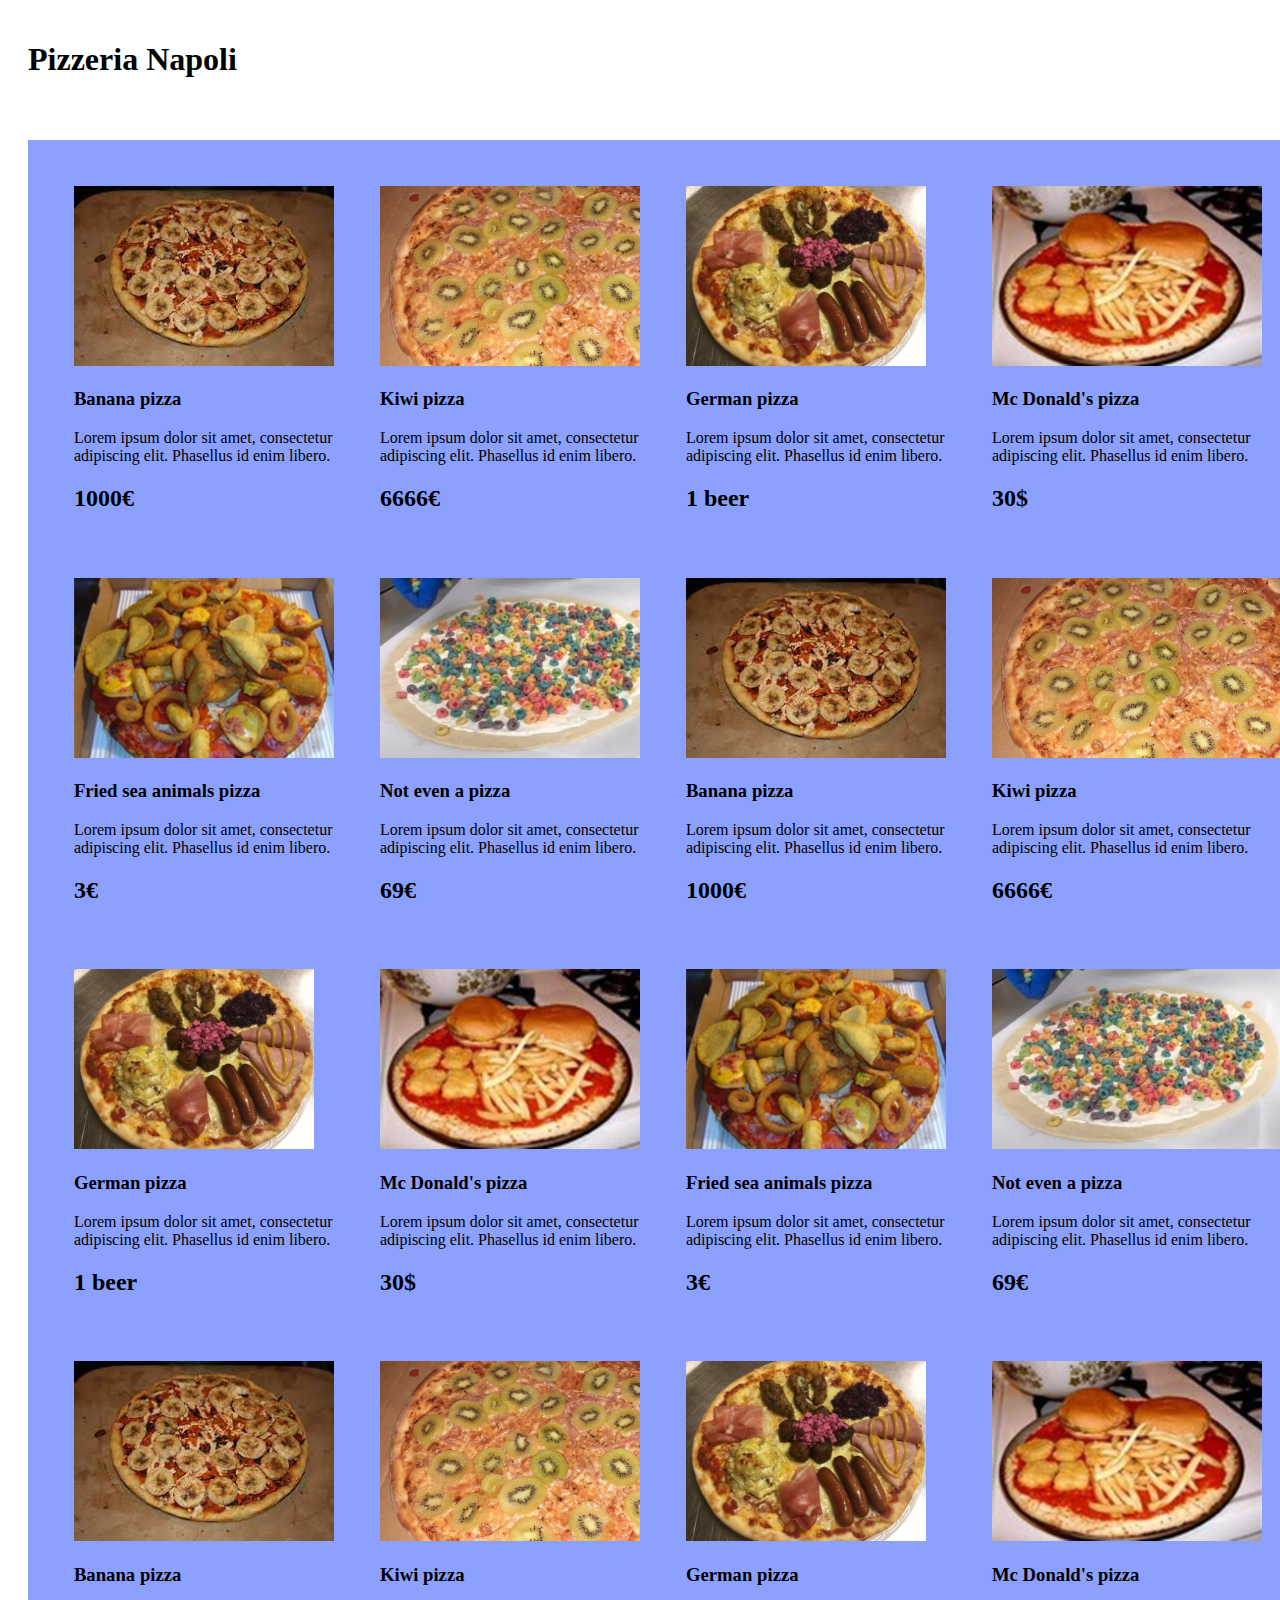
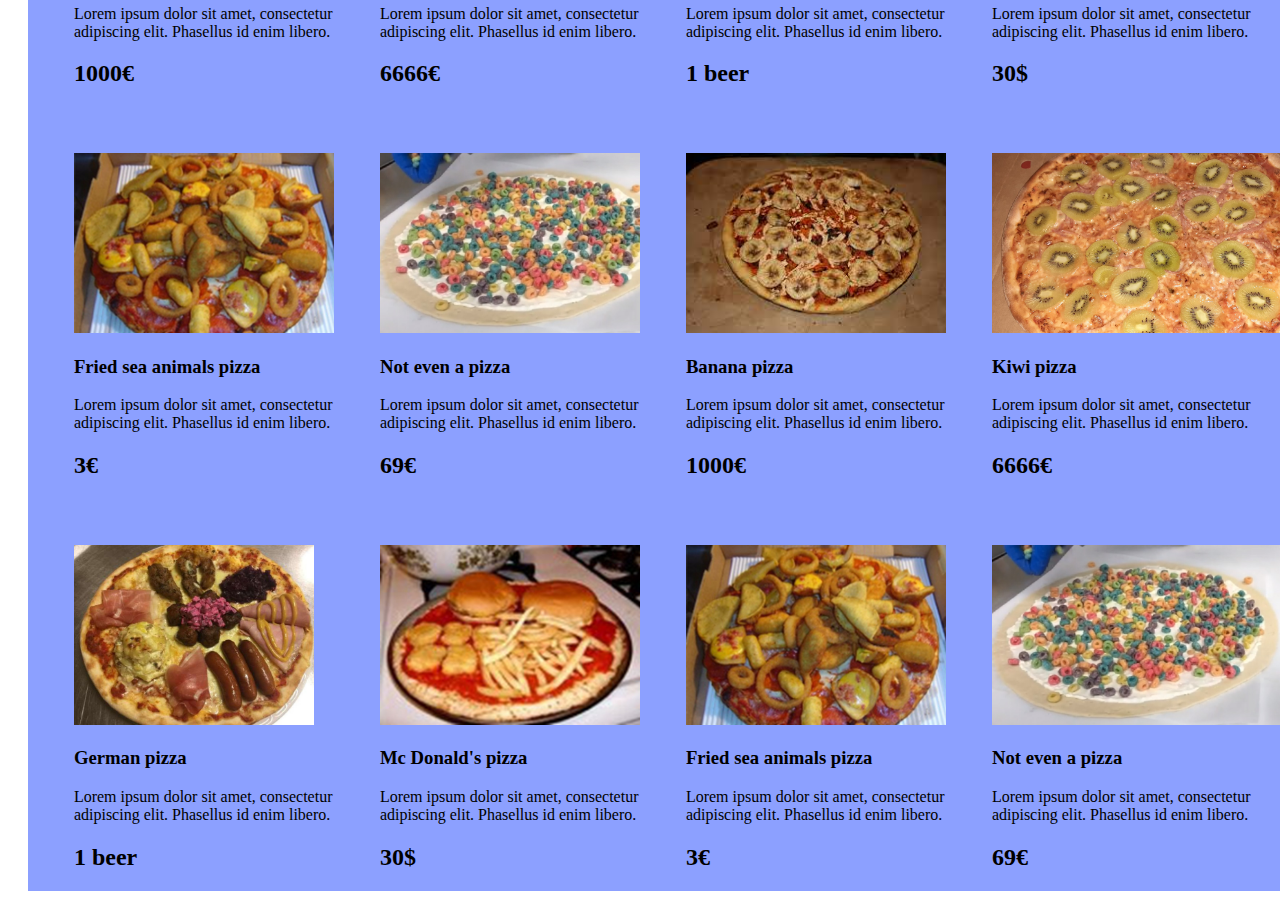
<file: CSS basics/index.html>
<!DOCTYPE html>
<html lang="en">
<head>
    <meta charset="UTF-8">
    <meta http-equiv="X-UA-Compatible" content="IE=edge">
    <meta name="viewport" content="width=device-width, initial-scale=1.0">
    <title>Best pizza</title>
    <link rel="stylesheet" href="style.css">
</head>
<body>

    <header>
        <h1>Pizzeria Napoli</h1>
    </header>
    
    <div id="container">
        <div class="items">
            <img src="assets/1.jpg" alt="">
            <h3>Banana pizza</h3>
            <p>Lorem ipsum dolor sit amet, consectetur adipiscing elit. Phasellus id enim libero. <p>
            <h2>1000€</h2>
        </div>
        <div class="items">
            <img src="assets/2.jpg" alt="">
            <h3>Kiwi pizza</h3>
            <p>Lorem ipsum dolor sit amet, consectetur adipiscing elit. Phasellus id enim libero. <p>
            <h2>6666€</h2>
        </div>
        <div class="items">
            <img src="assets/3.jpg" alt="">
            <h3>German pizza</h3>
            <p>Lorem ipsum dolor sit amet, consectetur adipiscing elit. Phasellus id enim libero. <p>
            <h2>1 beer</h2>
        </div>
        <div class="items">
            <img src="assets/4.jpg" alt="">
            <h3>Mc Donald's pizza</h3>
            <p>Lorem ipsum dolor sit amet, consectetur adipiscing elit. Phasellus id enim libero. <p>
            <h2>30$</h2>
        </div>
        <div class="items">
            <img src="assets/5.jpg" alt="">
            <h3>Fried sea animals pizza</h3>
            <p>Lorem ipsum dolor sit amet, consectetur adipiscing elit. Phasellus id enim libero. <p>
            <h2>3€</h2>
        </div>
        <div class="items">
            <img src="assets/6.jpg" alt="">
            <h3>Not even a pizza</h3>
            <p>Lorem ipsum dolor sit amet, consectetur adipiscing elit. Phasellus id enim libero. <p>
            <h2>69€</h2>
        </div>
        <div class="items">
            <img src="assets/1.jpg" alt="">
            <h3>Banana pizza</h3>
            <p>Lorem ipsum dolor sit amet, consectetur adipiscing elit. Phasellus id enim libero. <p>
            <h2>1000€</h2>
        </div>
        <div class="items">
            <img src="assets/2.jpg" alt="">
            <h3>Kiwi pizza</h3>
            <p>Lorem ipsum dolor sit amet, consectetur adipiscing elit. Phasellus id enim libero. <p>
            <h2>6666€</h2>
        </div>
        <div class="items">
            <img src="assets/3.jpg" alt="">
            <h3>German pizza</h3>
            <p>Lorem ipsum dolor sit amet, consectetur adipiscing elit. Phasellus id enim libero. <p>
            <h2>1 beer</h2>
        </div>
        <div class="items">
            <img src="assets/4.jpg" alt="">
            <h3>Mc Donald's pizza</h3>
            <p>Lorem ipsum dolor sit amet, consectetur adipiscing elit. Phasellus id enim libero. <p>
            <h2>30$</h2>
        </div>
        <div class="items">
            <img src="assets/5.jpg" alt="">
            <h3>Fried sea animals pizza</h3>
            <p>Lorem ipsum dolor sit amet, consectetur adipiscing elit. Phasellus id enim libero. <p>
            <h2>3€</h2>
        </div>
        <div class="items">
            <img src="assets/6.jpg" alt="">
            <h3>Not even a pizza</h3>
            <p>Lorem ipsum dolor sit amet, consectetur adipiscing elit. Phasellus id enim libero. <p>
            <h2>69€</h2>
        </div>
        <div class="items">
            <img src="assets/1.jpg" alt="">
            <h3>Banana pizza</h3>
            <p>Lorem ipsum dolor sit amet, consectetur adipiscing elit. Phasellus id enim libero. <p>
            <h2>1000€</h2>
        </div>
        <div class="items">
            <img src="assets/2.jpg" alt="">
            <h3>Kiwi pizza</h3>
            <p>Lorem ipsum dolor sit amet, consectetur adipiscing elit. Phasellus id enim libero. <p>
            <h2>6666€</h2>
        </div>
        <div class="items">
            <img src="assets/3.jpg" alt="">
            <h3>German pizza</h3>
            <p>Lorem ipsum dolor sit amet, consectetur adipiscing elit. Phasellus id enim libero. <p>
            <h2>1 beer</h2>
        </div>
        <div class="items">
            <img src="assets/4.jpg" alt="">
            <h3>Mc Donald's pizza</h3>
            <p>Lorem ipsum dolor sit amet, consectetur adipiscing elit. Phasellus id enim libero. <p>
            <h2>30$</h2>
        </div>
        <div class="items">
            <img src="assets/5.jpg" alt="">
            <h3>Fried sea animals pizza</h3>
            <p>Lorem ipsum dolor sit amet, consectetur adipiscing elit. Phasellus id enim libero. <p>
            <h2>3€</h2>
        </div>
        <div class="items">
            <img src="assets/6.jpg" alt="">
            <h3>Not even a pizza</h3>
            <p>Lorem ipsum dolor sit amet, consectetur adipiscing elit. Phasellus id enim libero. <p>
            <h2>69€</h2>
        </div>
        <div class="items">
            <img src="assets/1.jpg" alt="">
            <h3>Banana pizza</h3>
            <p>Lorem ipsum dolor sit amet, consectetur adipiscing elit. Phasellus id enim libero. <p>
            <h2>1000€</h2>
        </div>
        <div class="items">
            <img src="assets/2.jpg" alt="">
            <h3>Kiwi pizza</h3>
            <p>Lorem ipsum dolor sit amet, consectetur adipiscing elit. Phasellus id enim libero. <p>
            <h2>6666€</h2>
        </div>
        <div class="items">
            <img src="assets/3.jpg" alt="">
            <h3>German pizza</h3>
            <p>Lorem ipsum dolor sit amet, consectetur adipiscing elit. Phasellus id enim libero. <p>
            <h2>1 beer</h2>
        </div>
        <div class="items">
            <img src="assets/4.jpg" alt="">
            <h3>Mc Donald's pizza</h3>
            <p>Lorem ipsum dolor sit amet, consectetur adipiscing elit. Phasellus id enim libero. <p>
            <h2>30$</h2>
        </div>
        <div class="items">
            <img src="assets/5.jpg" alt="">
            <h3>Fried sea animals pizza</h3>
            <p>Lorem ipsum dolor sit amet, consectetur adipiscing elit. Phasellus id enim libero. <p>
            <h2>3€</h2>
        </div>
        <div class="items">
            <img src="assets/6.jpg" alt="">
            <h3>Not even a pizza</h3>
            <p>Lorem ipsum dolor sit amet, consectetur adipiscing elit. Phasellus id enim libero. <p>
            <h2>69€</h2>
        </div>
        
    </div>
    
</body>
</html>
</file>
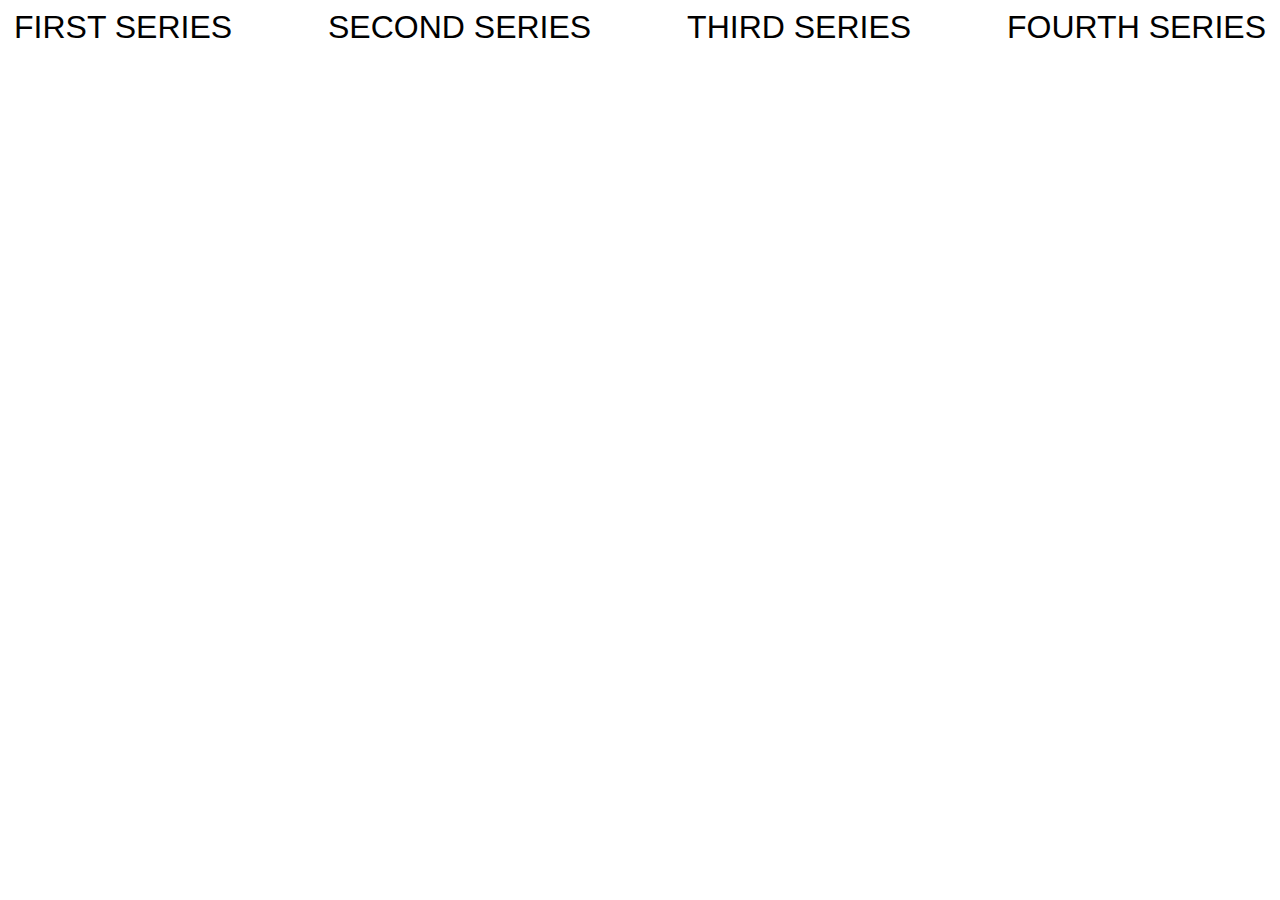
<file: Ex 15 loops/index.html>
<!DOCTYPE html>
<html lang="en">
<head>
    <meta charset="UTF-8">
    <meta http-equiv="X-UA-Compatible" content="IE=edge">
    <meta name="viewport" content="width=device-width, initial-scale=1.0">
    <title>Ex-15</title>
    <link rel="stylesheet" href="style.css">

</head>
<body>

<div id="header">
<button onclick="firstSeries()">FIRST SERIES</button>
<button onclick="secondSeries()">SECOND SERIES</button>
<button onclick="thirdSeries()">THIRD SERIES</button>
<button onclick="fourthSeries()">FOURTH SERIES</button>
</div>

<div id="res"></div>

<script src="15.js"></script>
</body>
</html>
</file>
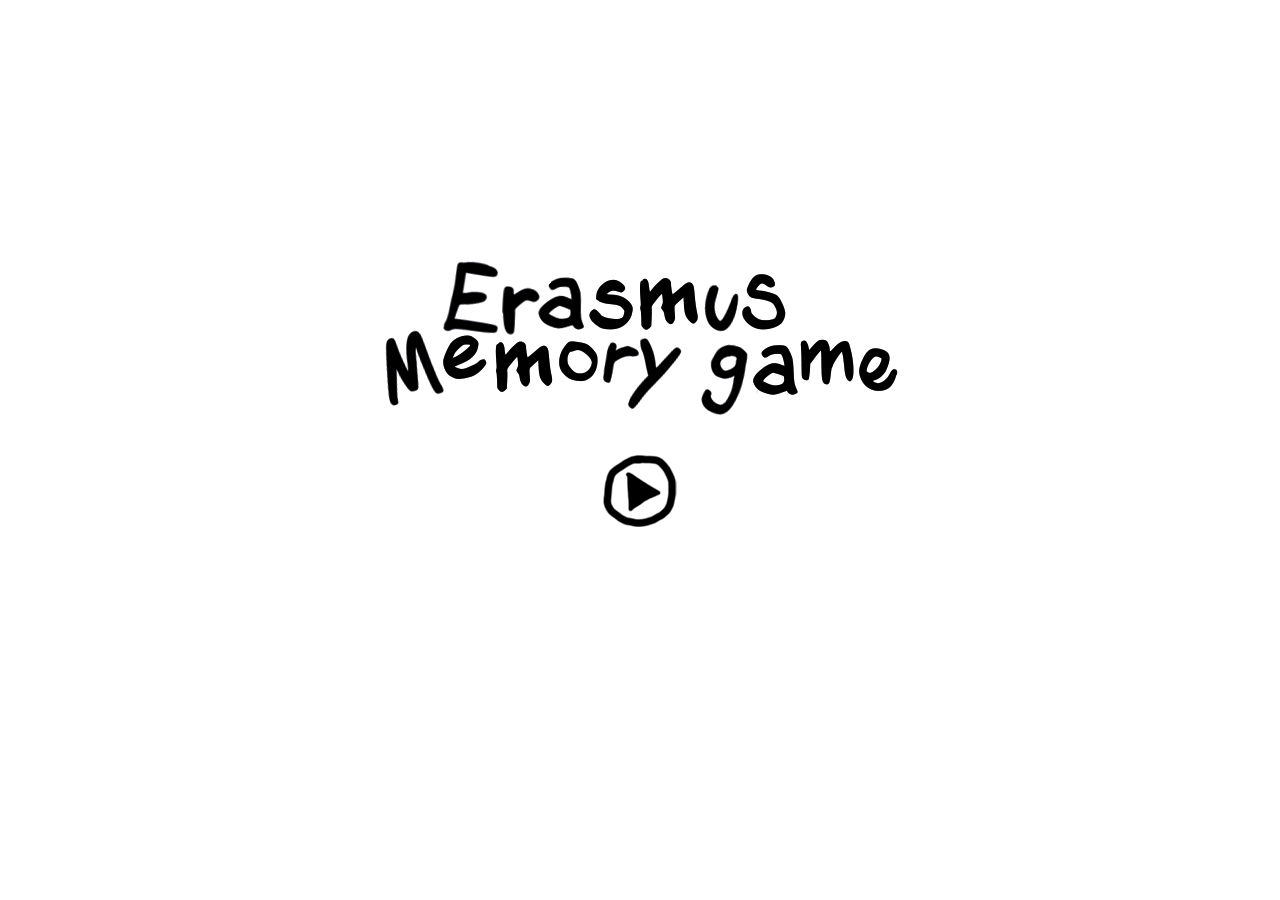
<file: my_final_project_agostino/Index.html>
<!DOCTYPE html>
<html lang="en">
  <head>
    <meta name="viewport" content="width=device-width, initial-scale=1.0" />
    <title>Memory Game</title>
    <!-- Stylesheet -->
    <link rel="stylesheet" href="style.css" />
  </head>
  <body>

    <div class="wrapper">
      <div class="ingame-container">
        <div class="ingame-controls-container">
          <img id="stop" class="hide" src="./assets/stop-button.png"/>
          <img id="restart" class="hide" src="./assets/restart-button.png"/>
        </div>
        <div class="stats-container">
          <div id="moves-count"></div>
          <div id="pairs-left-counter"></div>
          <div id="time"></div>
        </div>
      </div>
      <div class="game-container"></div>
    </div>

    <div class="endgame-container">
        <img id="title" src="./assets/Title.png"/>
        <p id="result"></p>
        <img id="start" src="./assets/start-button.png"/>
        <div id="highscore-controls-container">
          <div id="highscore-list"></div>
          <button id="sort" class="hide"></button>
        </div>   
    </div>   
 
    <!-- Script -->
    <script src="counters.js"></script>
    <script src="matrix.js"></script>
    <script src="main.js"></script>
    <script src="buttons.js"></script>
    

  </body>
</html>
</file>
<file: CSS basics/style.css>
body{
    font-family: “Comic Sans MS”, “Comic Sans”, cursive;
    overflow-x: hidden;
}

h1{
    padding: 20px;
}

#container {
    display: grid;
    grid-template-columns: repeat(4, 1fr);
    align-items: center;
    padding: 20px;
  }
  
  #container > div {
    background-color: #8ca0ff;
    width: 300px;
    height: 300px;
    padding: 15%;
  }

  div > img {
    height: 20vh;
  }

  @media only screen and (max-width: 600px) {

    #container{
        display: block;
        width: 80%;
        padding: 5%;
    }

    #container > div {
        background-color: #8ca0ff;
        width: 100%;
        padding: 20%;
      }
    h1{
        padding: 10vw;
    }
  }
</file>
<file: Ex 15 loops/style.css>
body {
    font-family: 'Neue Haas Grotesk Text', sans-serif;
}

button {
    border: none;
    background-color: white;
    font-size: 2.5vw;
    font-weight: 500;
    transition: 0.2s;
}

button:hover {
    font-weight: 700;
}

#header {
    display: flex;
    justify-content: space-between;
    flex-wrap: wrap;
}

#res {
    width: 50%;
    padding-top: 20vh;
    margin: auto;
    text-align: center;
    font-size: 72px;

}

.number {
    transition: transform 0.2s ease-in-out;
    display: inline-block;
  }
  
  .number:hover {
    transform: scale(1.1);
  }
</file>
<file: my_final_project_agostino/style.css>
@font-face {
  font-family: "Ottavino-20";
  src: url("./assets/Ottavino20-Regular.otf");
}


* {
  padding: 0;
  margin: 0;
  box-sizing: border-box;
  font-family: "Ottavino-20";
  overflow: hidden;
}

html body {
  margin: 0;
  min-height: 100vh;
}

.wrapper {
  display: flex;
  height: 100vh;
  width: 100vw;
  flex-wrap: wrap;
  flex-direction: column;
  align-content: center;
  align-items: center;
}

.game-container {
  display: grid;
  gap: 0.5vw;
}

.stats-container {
  text-align: left;
  margin: 3vh;
}

.stats-container span {
  font-weight: 600;
  font-size: 1.2em;
}

.ingame-container{
  display: flex;
  align-items: center;
  justify-content: center;
}

.card-container {
  position: relative;
  width: 6vw;
  height: 6vw;
  cursor: pointer;
  animation: cardAnimation 0.3s ease-in-out;
}

@keyframes cardAnimation {
  from {
    opacity: 0.9;
    transform: rotateY(60deg);
  }

  to {
    opacity: 1;
    transform: rotateY(0deg);
  }
}

.card-container.matched {
  transition: scale 0.5s ease-in-out;
  scale: 0.9;
}


.card-before,
.card-after {
  position: absolute;
  width: 100%;
  height: 100%;
  display: flex;
  align-items: center;
  justify-content: center;
  transition: transform 0.7s ease-out;
  backface-visibility: hidden;
  box-shadow: 1em 1em 5em;
}

.card-before {
  background-color: #ffffff;
  font-weight: 600;

}

.card-after {
  background-color: #ffffff;
  transform: rotateY(180deg);
}

.card-container.flipped .card-before {
  transform: rotateY(180deg);
}

.card-container.flipped .card-after {
  transform: rotateY(0deg);
}

.endgame-container {
  position: absolute;
  width: 100%;
  height: 100%;
  display: flex;
  justify-content: center;
  align-items: center;
  flex-direction: column;
  gap: 8px;
  background-color: white;
  top: 0;
}

#highscore-controls-container {
  display: flex;
  justify-content: center;
  align-items: center;
  flex-direction: column;
  padding: 0 3vw;
  font-size: large;
}

#highscore-list {
  display: flex;
  flex-direction: column;
  flex-wrap: wrap;
  height: 10vw;
  width: 40vw;
  align-items: center;
}

.list{
  display: inline-block;
}


button {
  border: solid 2px black;
  border-radius: 0.6em;
  padding: 0.25em 0.5em;
  cursor: pointer;
  font-size: 1em;
  font-weight: 600;
  margin: 0 1vw;
  background-color: #ffffff
}

#start {
  border: none;
  font-size: 1.5em;
  border-radius: 1em;
}

#stop, #restart {
  height: 7vh;
  padding: 0 0.3em;
}

.controls-container button {
  font-size: 2em;
}

.ingame-controls-container {
  display: flex;
}

.hide {
  display: none;
}

#result {
  text-align: center;
}

#result h2 {
  font-size: 2.5em;
}

#result h4 {
  font-size: 1.8em;
  margin: 0.6em 0 0.3em 0;
}

@media (max-width: 1150px) {
  .card-container {
    width: 8vw;
    height: 8vw;
  }
}

@media (max-width: 725px) {
  .card-container {
    width: 7.5vh;
    height: 7.5vh;
  }

  #stop, #restart {
    height: 5vh;
    padding: 0 1vh;
  }

  #title {
    width: 80%;
  }
  
}
</file>
